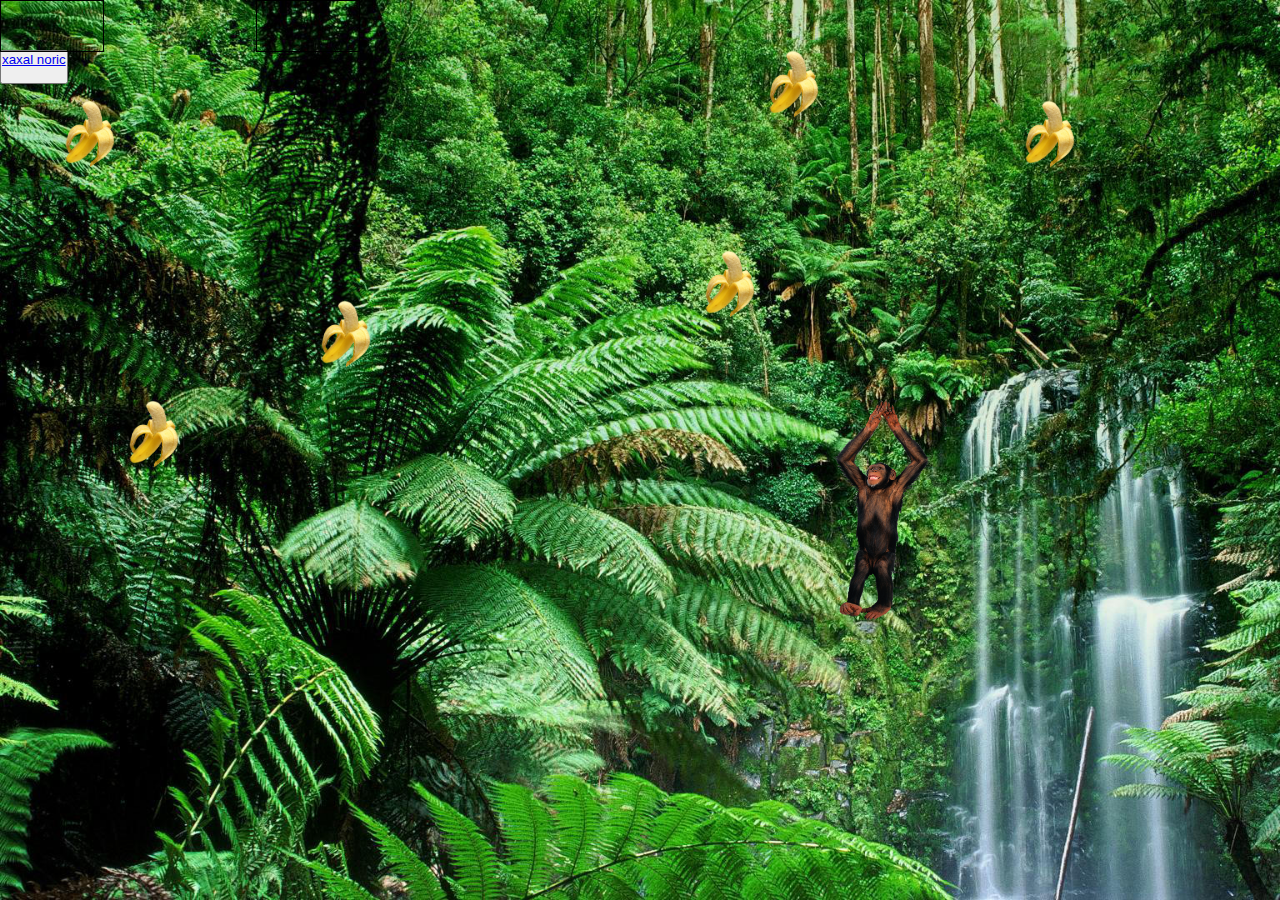
<file: index.html>
<!DOCTYPE html>
<html lang="en">

<head>
    <meta charset="UTF-8">
    <meta http-equiv="X-UA-Compatible" content="IE=edge">
    <meta name="viewport" content="width=device-width, initial-scale=1.0">
    <title>Document</title>
    <link rel="stylesheet" href="style.css">
</head>

<body>
    <div class="a">
        <div class="a1" id="a1"></div>
        <div class="a2" id="a2"></div>
    </div>
    <div class="q" id="q"><img src="img/1.png" width="100%"></div>
    <div class="q1" id="q1"><img src="img/1.png" width="100%"></div>
    <div class="q2" id="q2"><img src="img/1.png" width="100%"></div>
    <div class="q3" id="q3"><img src="img/1.png" width="100%"></div>
    <div class="q4" id="q4"><img src="img/1.png" width="100%"></div>
    <div class="q5" id="q5"><img src="img/1.png" width="100%"></div>
    <div class="q6" id="q6"><img src="img/2.png" width="100%"></div>
    <div class="q7" id="q7"><img src="img/3.png" width="100%"></div>
    <div class="q8" id="q8"><img src="img/4.png" width="100%"></div>
    <button id="id1">
        <nav>
            <ul>
                <li><a href="#" class="o1">xaxal noric</a></li>
                <li><a href="index2.html"></a></li>
            </ul>
        </nav>
    </button>

    <script src="label.js"></script>
</body>

</html>
</file>
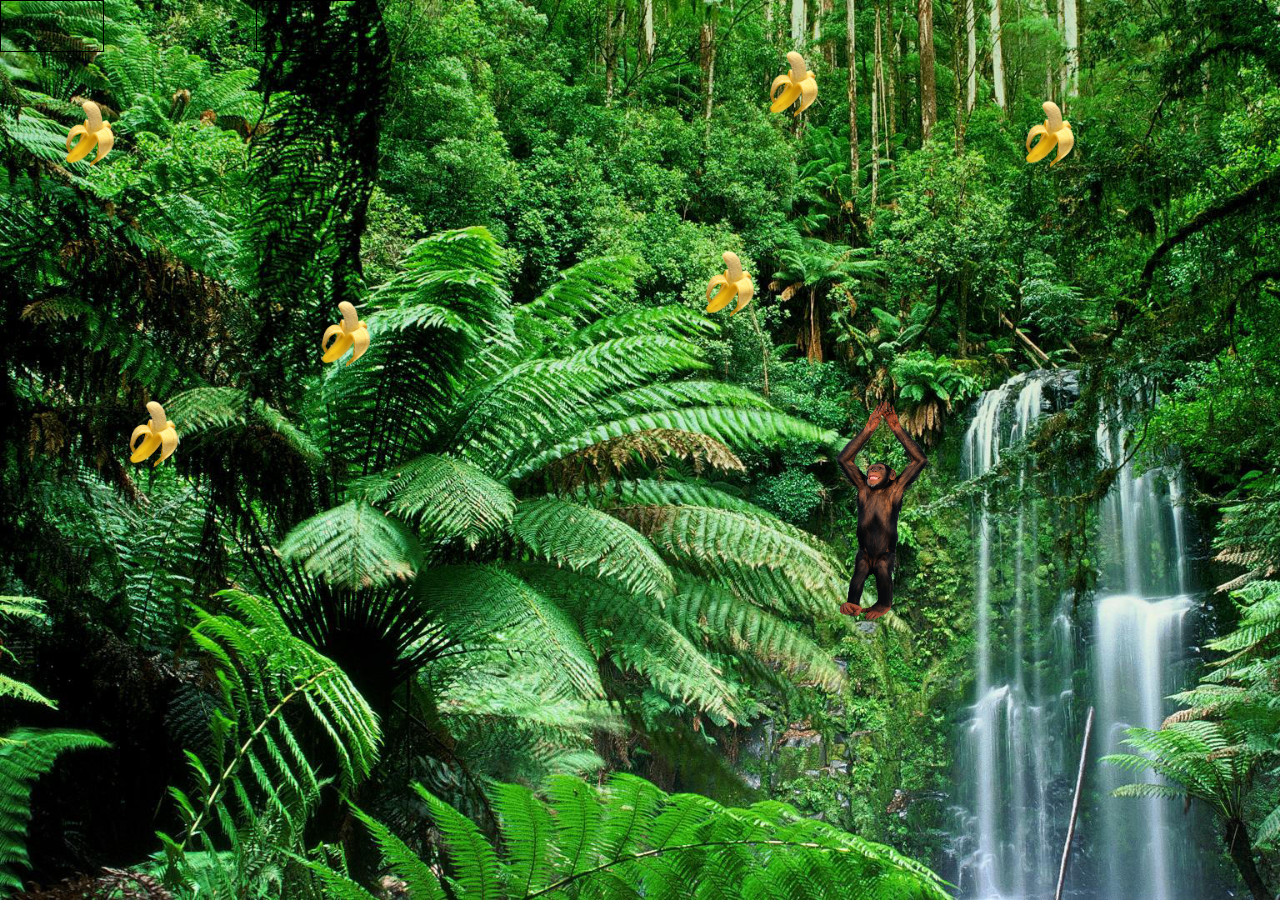
<file: index2.html>
<!DOCTYPE html>
<html lang="en">

<head>
    <meta charset="UTF-8">
    <meta http-equiv="X-UA-Compatible" content="IE=edge">
    <meta name="viewport" content="width=device-width, initial-scale=1.0">
    <title>Document</title>
    <link rel="stylesheet" href="style2.css">
</head>

<body>
    <div class="d">
        <div class="d1" id="d1"></div>
        <div class="d2" id="d2"></div>
    </div>
    <div class="o" id="o"><img src="img/1.png" width="100%"></div>
    <div class="o1" id="o1"><img src="img/1.png" width="100%"></div>
    <div class="o2" id="o2"><img src="img/1.png" width="100%"></div>
    <div class="o3" id="o3"><img src="img/1.png" width="100%"></div>
    <div class="o4" id="o4"><img src="img/1.png" width="100%"></div>
    <div class="o5" id="o5"><img src="img/1.png" width="100%"></div>
    <div class="o6" id="o6"><img src="img/2.png" width="100%"></div>
    <div class="o7" id="o7"><img src="img/3.png" width="100%"></div>
    <div class="o8" id="o8"><img src="img/4.png" width="100%"></div>
    <nav>
        <ul>
            <li><a href="../index.html"></a></li>
            <li><a href="#" class="b2"></a></li>
        </ul>
    </nav>
    <script src="label2.js"></script>
</body>

</html>
</file>
<file: style.css>
body{
    background-image: url(./img/0.jpg);
    background-size: cover;
    background-attachment: fixed;
}
*{
    margin: 0;
    padding: 0;
}
.a{
    width: 100%;
    height: 50px;
    position: relative;
}
.a1{
    width: 8%;
    height: 50px;
    border: 1px solid black;
    position: absolute;
    color: white;
    font-size: 30px;
    text-align: center;
}
.a2{
    width: 8%;
    height: 50px;
    border: solid 1px black;
    position: absolute;
    left: 20%;
    color: white;
    font-size: 30px;
    text-align: center;
}
.q{
    width: 4%;
    position: absolute;
    left: 5%;
    top: 100px;
}
.q1{
    width: 4%;
    position: absolute;
    left: 60%;
    top: 50px;
}
.q2{
    width: 4%;
    position: absolute;
    left: 25%;
    top: 300px;
    font-size: 30px;
    color: red;
    text-align: center;
}
.q3{
    width: 4%;
    position: absolute;
    left: 80%;
    top: 100px;
}
.q4{
    width: 4%;
    position: absolute;
    left: 10%;
    top: 400px;
}
.q5{
    width: 4%;
    position: absolute;
    left: 55%;
    top: 250px;
}
.q6{
    width: 100px;
    position: absolute;
    left: 65%;
    top: 400px;
}
.q7{
    width: 40%;
    position: absolute;
    left: 30%;
    top: 100px;
    opacity: 0;
}
.q8{
    width: 40%;
    position: absolute;
    left: 30%;
    top: 300px;
    opacity: 0;
}
.rr{
    opacity: 0;
}
</file>
<file: style2.css>
body{
    background-image: url(./img/0.jpg);
    background-size: cover;
    background-attachment: fixed;
}
*{
    margin: 0;
    padding: 0;
}
.d{
    width: 100%;
    height: 50px;
    position: relative;
}
.d1{
    width: 8%;
    height: 50px;
    border: 1px solid black;
    position: absolute;
    color: white;
    font-size: 30px;
    text-align: center;
}
.d2{
    width: 8%;
    height: 50px;
    border: solid 1px black;
    position: absolute;
    left: 20%;
    color: white;
    font-size: 30px;
    text-align: center;
}
.o{
    width: 4%;
    position: absolute;
    left: 5%;
    top: 100px;
}
.o1{
    width: 4%;
    position: absolute;
    left: 60%;
    top: 50px;
}
.o2{
    width: 4%;
    position: absolute;
    left: 25%;
    top: 300px;
    font-size: 30px;
    color: red;
    text-align: center;
}
.o3{
    width: 4%;
    position: absolute;
    left: 80%;
    top: 100px;
}
.o4{
    width: 4%;
    position: absolute;
    left: 10%;
    top: 400px;
}
.o5{
    width: 4%;
    position: absolute;
    left: 55%;
    top: 250px;
}
.o6{
    width: 100px;
    position: absolute;
    left: 65%;
    top: 400px;
}
.o7{
    width: 40%;
    position: absolute;
    left: 30%;
    top: 100px;
    opacity: 0;
}
.o8{
    width: 40%;
    position: absolute;
    left: 30%;
    top: 300px;
    opacity: 0;
}
.tt{
    opacity: 0;
}
</file>
